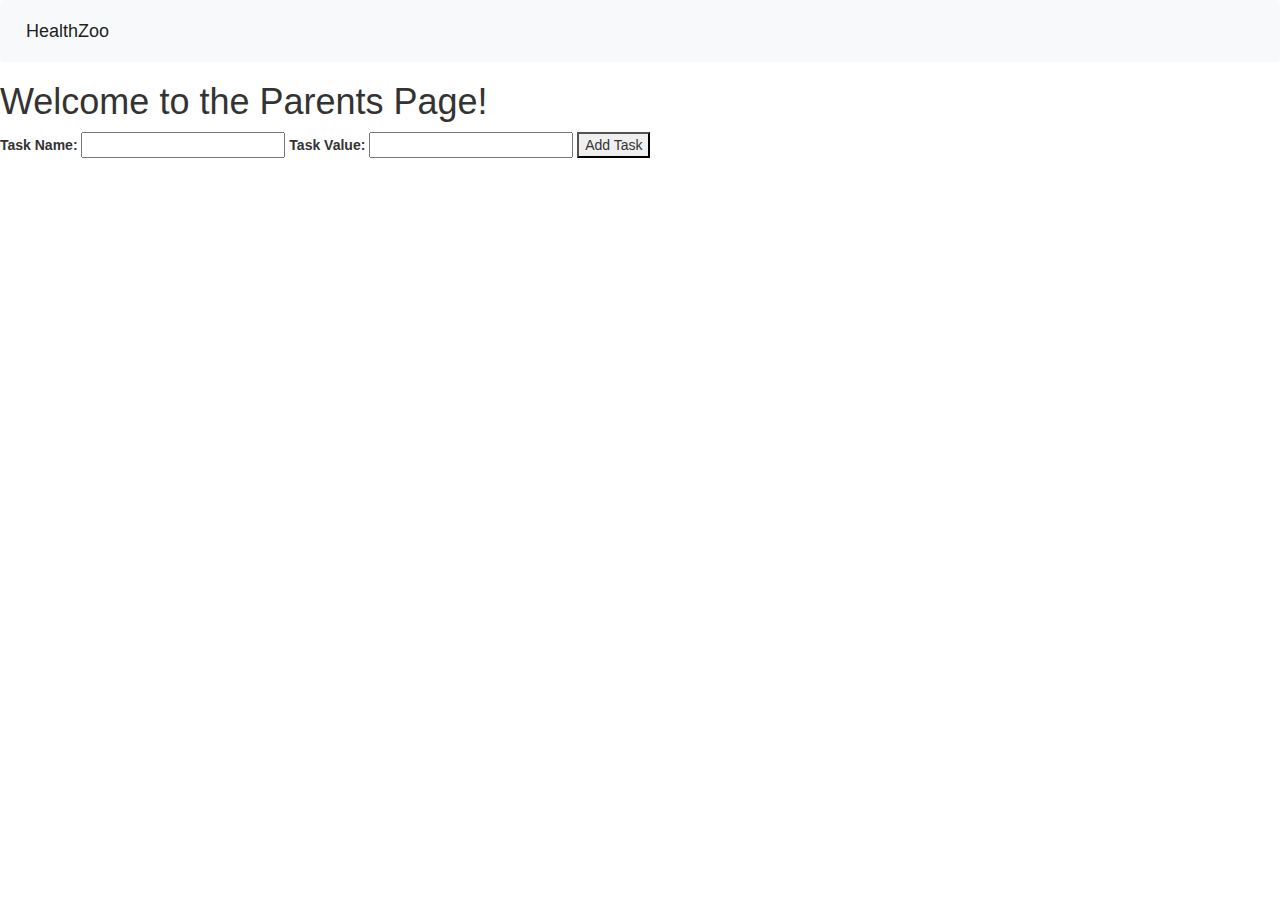
<file: parents.html>
<!-- Parent Tab -->
<!DOCTYPE html>
<html>

<head>
    <title>HealthZoo - Parents</title>
    <!--Bootstrap-->
    <link rel="stylesheet" href="https://cdn.jsdelivr.net/npm/bootstrap@4.3.1/dist/css/bootstrap.min.css"
        integrity="sha384-ggOyR0iXCbMQv3Xipma34MD+dH/1fQ784/j6cY/iJTQUOhcWr7x9JvoRxT2MZw1T" crossorigin="anonymous">
    <link rel="stylesheet" href="https://maxcdn.bootstrapcdn.com/bootstrap/3.3.7/css/bootstrap.min.css"
        integrity="sha384-BVYiiSIFeK1dGmJRAkycuHAHRg32OmUcww7on3RYdg4Va+PmSTsz/K68vbdEjh4u" crossorigin="anonymous">
    <!-- <link rel="stylesheet" href="https://maxcdn.bootstrapcdn.com/bootstrap/3.3.7/css/bootstrap-theme.min.css"
      integrity="sha384-rHyoN1iRsVXV4nD0JutlnGaslCJuC7uwjduW9SVrLvRYooPp2bWYgmgJQIXwl/Sp" crossorigin="anonymous"> -->
    <script src="https://code.jquery.com/jquery-3.4.1.min.js"
        integrity="sha256-CSXorXvZcTkaix6Yvo6HppcZGetbYMGWSFlBw8HfCJo=" crossorigin="anonymous"></script>
    <script src="https://maxcdn.bootstrapcdn.com/bootstrap/3.3.7/js/bootstrap.min.js"
        integrity="sha384-Tc5IQib027qvyjSMfHjOMaLkfuWVxZxUPnCJA7l2mCWNIpG9mGCD8wGNIcPD7Txa"
        crossorigin="anonymous"></script>
</head>
<nav class="navbar navbar-expand-lg navbar-light bg-light">
    <a class="navbar-brand" href="index.html">HealthZoo</a>
</nav>
<body>
    <h1>Welcome to the Parents Page!</h1>
    <form onsubmit="addTask(); return false;">
        <label>
            Task Name:
            <input type="text" id="task-name">
        </label>
        <label>
            Task Value:
            <input type="number" id="task-value">
        </label>
        <button type="submit">Add Task</button>
    </form>

    <script>
        // Get a reference to the child window
        const childWindow = window.open("child.html");

        // Function to add a task
        function addTask() {
            // Get the task name and value
            const taskName = document.getElementById("task-name").value;
            const taskValue = document.getElementById("task-value").value;

            // Send the task data to the child window
            childWindow.postMessage(
                {
                    type: "add-task",
                    name: taskName,
                    value: taskValue,
                },
                "*"
            );
        }
    </script>
</body>

</html>
</file>
